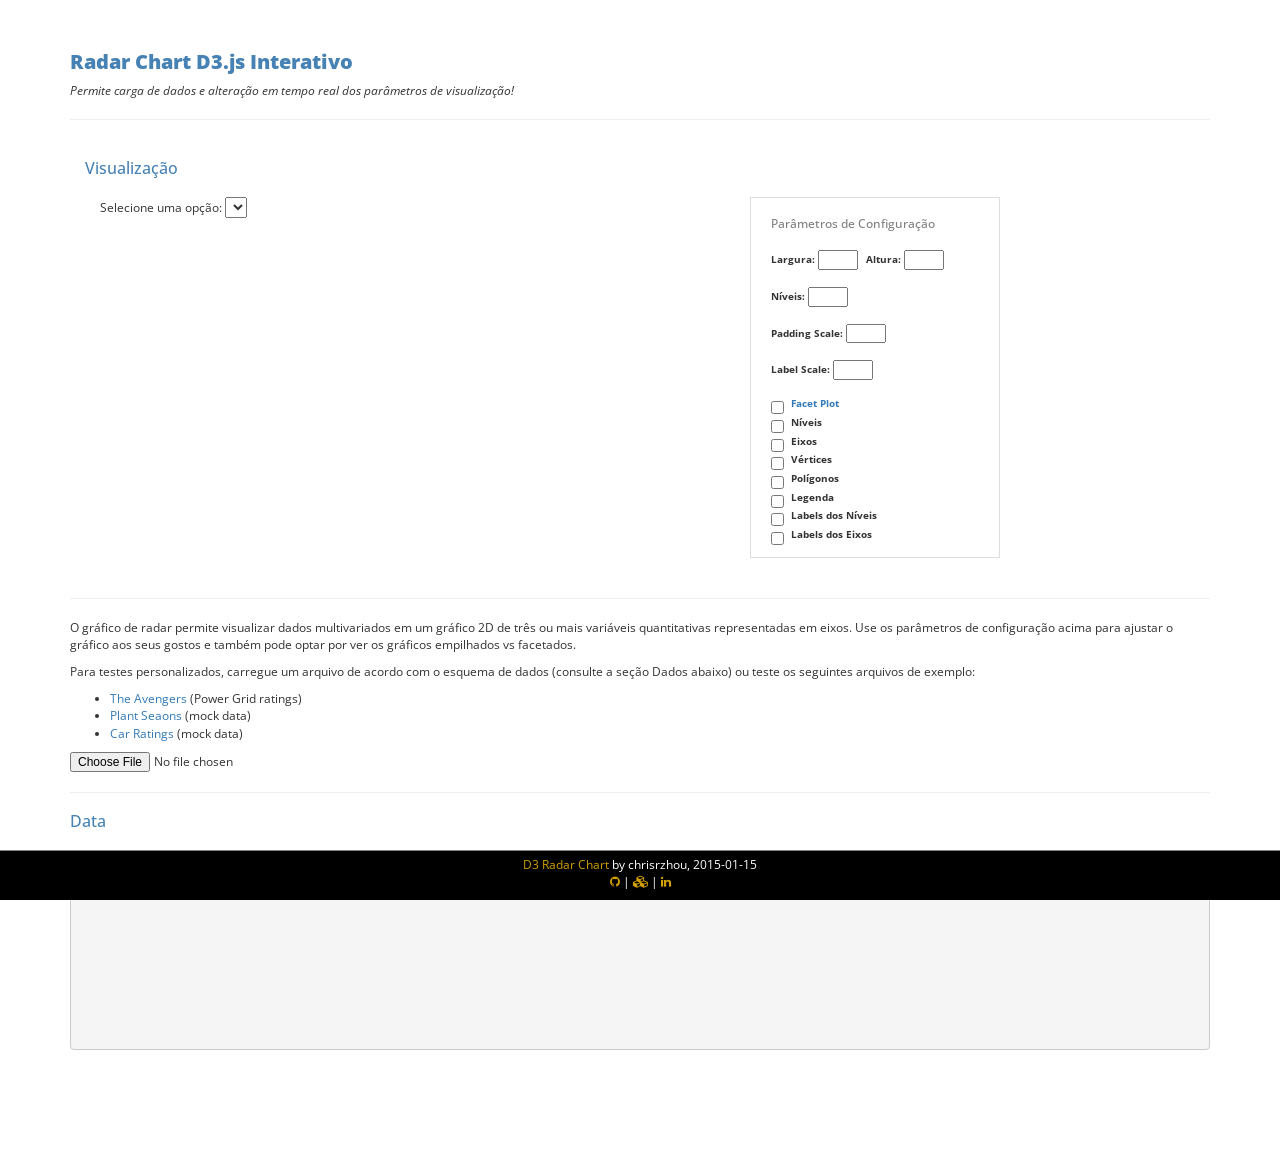
<file: 06-VisualizacaoDados/Cap07-D3js/19 - DataViz/04-radar-chart/index.html>
<!DOCTYPE html>
<html ng-app="RadarChart">

<!-- Extraído originalmente de: http://bl.ocks.org/chrisrzhou/2421ac6541b68c1680f8  -->

<head>
  <meta charset="utf-8">
  <title>Visualização de Dados com D3.js</title>
  <link rel="stylesheet" href="https://cdnjs.cloudflare.com/ajax/libs/twitter-bootstrap/3.3.1/css/bootstrap.min.css" />
  <link rel="stylesheet" href="https://cdnjs.cloudflare.com/ajax/libs/font-awesome/4.2.0/css/font-awesome.min.css" />
  <link rel="stylesheet" href="https://fonts.googleapis.com/css?family=Open+Sans:400,600" />
  <link rel="stylesheet" href="style.css" />
</head>

<body class="container" ng-controller="MainCtrl as radar">



  <!-- header -->
  <header class="page-header">
    <h1>Radar Chart D3.js Interativo</h1> 
    <p class="text-small">Permite carga de dados e alteração em tempo real dos parâmetros de visualização!</p>
  </header>


  <!-- main content -->
  <div class="main container">
    <h2>Visualização</h2>

    <!-- visualization -->
    <div class="visualization col-xs-7">
      <p>Selecione uma opção:
        <select ng-options="example for example in radar.examples" ng-model="radar.exampleSelected" ng-change="radar.selectExample(radar.exampleSelected)"></select>
      </p>
      <div class="visualization">
        <radar csv="radar.csv" config="radar.config"></radar>
      </div>
    </div>


    <!-- configuration -->
    <div class="configuration col-xs-5">
      <form>
        <h3>Parâmetros de Configuração</h3>
        <div class="form-group">
          <label>Largura:</label>
          <input type="number" class="form-control-inline" step="50" ng-model="radar.config.w" />
          <label>Altura:</label>
          <input type="number" class="form-control-inline" step="50" ng-model="radar.config.h" />
        </div>
        <div class="form-group">
          <label>Níveis:</label>
          <input type="number" class="form-control-inline" step="1" ng-model="radar.config.levels" />
        </div>
        <div class="form-group">
          <label>Padding Scale:</label>
          <input type="number" class="form-control-inline" step="0.1" ng-model="radar.config.facetPaddingScale" />
        </div>
        <div class="form-group">
          <label>Label Scale:</label>
          <input type="number" class="form-control-inline" step="0.1" ng-model="radar.config.labelScale" />
        </div>
        <div class="form-group">
          <label class="checkbox"><input type="checkbox" ng-model="radar.config.facet" /><span class="text-primary">Facet Plot</span></label>
          <label class="checkbox"><input type="checkbox" ng-model="radar.config.showLevels" />Níveis</label>
          <label class="checkbox"><input type="checkbox" ng-model="radar.config.showAxes" />Eixos</label>
          <label class="checkbox"><input type="checkbox" ng-model="radar.config.showVertices" />Vértices</label>
          <label class="checkbox"><input type="checkbox" ng-model="radar.config.showPolygons" />Polígonos</label>
          <label class="checkbox"><input type="checkbox" ng-model="radar.config.showLegend" />Legenda</label>
          <label class="checkbox"><input type="checkbox" ng-model="radar.config.showLevelsLabels" />Labels dos Níveis</label>
          <label class="checkbox"><input type="checkbox" ng-model="radar.config.showAxesLabels" />Labels dos Eixos</label>
        </div>
      </form>
    </div>
  </div>
  <hr />


  <!-- description -->
  <div class="description">
    <p>O gráfico de radar permite visualizar dados multivariados em um gráfico 2D de três ou mais variáveis quantitativas representadas em eixos. Use os parâmetros de configuração acima para ajustar o gráfico aos seus gostos e também pode optar por ver os gráficos empilhados vs facetados.</p>
    <p>Para testes personalizados, carregue um arquivo de acordo com o esquema de dados (consulte a seção Dados abaixo) ou teste os seguintes arquivos de exemplo:</p>
    <ul>
      <li><a href="data_the_avengers.csv" target="_blank">The Avengers</a> (Power Grid ratings)</li>
      <li><a href="data_plant_seasons.csv" target="_blank">Plant Seaons</a> (mock data)</li>
      <li><a href="data_car_ratings.csv" target="_blank">Car Ratings</a> (mock data)</li>
    </ul>
    <input id="fileUpload" type="file" on-read-file="radar.getData($fileContent)" />
  </div>
  <hr/>



  


  <!-- data/file preview -->
  <div class="preview">
    <h2>Data</h2>
    <pre>{{ radar.csv }}</pre>
  </div>


  <!-- footer -->
  <footer>
    <p><a href="https://gist.github.com/chrisrzhou/2421ac6541b68c1680f8" target="_blank">D3 Radar Chart</a> by chrisrzhou, 2015-01-15
      <br />
      <a href="http://github.com/chrisrzhou" target="_blank"><i class="fa fa-github"></i></a> |
      <a href="http://bl.ocks.org/chrisrzhou" target="_blank"><i class="fa fa-cubes"></i></a> |
      <a href="http://www.linkedin.com/in/chrisrzhou" target="_blank"><i class="fa fa-linkedin"></i></a>
    </p>
  </footer>


  <!-- scripts -->
  <script src="http://code.angularjs.org/1.3.5/angular.js"></script>
  <script src="http://d3js.org/d3.v3.min.js"></script>
  <script src="app.js"></script>
  <script src="radar.js"></script>
  <script src="radarDraw.js"></script>
  <script>
    d3.select(self.frameElement).style("height", "1000px");
  </script>
</body>

</html>
</file>
<file: 06-VisualizacaoDados/Cap07-D3js/19 - DataViz/04-radar-chart/style.css>
body {
  font-family: "Open Sans", sans-serif;
  font-size: 12px;
  font-weight: 400;
  padding-top: 10px;
  padding-bottom: 100px;
}
html {
  overflow-y: scroll;
}
h1 {
  color: steelblue;
  font-weight: 800;
  font-size: 1.7em;
}
h2 {
  color: steelblue;
  font-size: 1.3em;
  padding-bottom: 10px;
}
h3 {
  color: gray;
  font-size: 1.2em;
  padding-bottom: 10px;
}
footer a,
footer a:hover, footer a:visited {
  color: #D2A000;
}
.text-small {
  font-size: 12px;
  font-style: italic;
}
footer {
  color: white;
  padding-top: 5px;
  border-top: 1px solid gray;
  font-size: 12px;
  position: fixed;
  left: 0;
  bottom: 0;
  height: 50px;
  width: 100%;
  background: black;
  text-align: center;
}
pre {
  height: 200px;
  font-size: 9px;
  overflow-y: scroll;
}
.form-control-inline {
  display: inline;
  width: 40px;
  margin-right: 5px;
}
.visualization {
}
.configuration {
  font-size: 0.8em;
  width: 250px;
  border: 1px solid #ddd;
  padding-left: 20px;
  margin-bottom: 20px;
}
.checkbox {
  margin-left: 20px;
}
/* Customizable classes used in D3 vis, uncomment to customize
.svg-vis {
  background-color: gray;
  opacity: 0.5;
}
.verticesTooltip {
  position: absolute;
  color: red;
  font-size: 12px;
  width: 100px;
  height: auto;
  padding: 5px;
  border: 2px solid gray;
  border-radius: 5px;
  pointer-events: none;
  opacity: 0;
  background: #f4f4f;
}
.level-lines {
  stroke: red;
  stroke-width: 1px;
}
.level-labels {
  fill: red;
  font-size: 12px;
}
.axis-lines {
  stroke: blue;
  stroke-width: 2px;
}
.axis-labels {
  fill: blue;
  font-size: 12px;
}
.polygon-vertices {
  fill-opacity: 0.6;
}
.polygon-areas {
  fill-opacity: 0.6;
}
.legend-tiles {
  fill-opacity: 0.3;
}
.legend-labels {
  font-size: 15px;
}
*/
</file>
